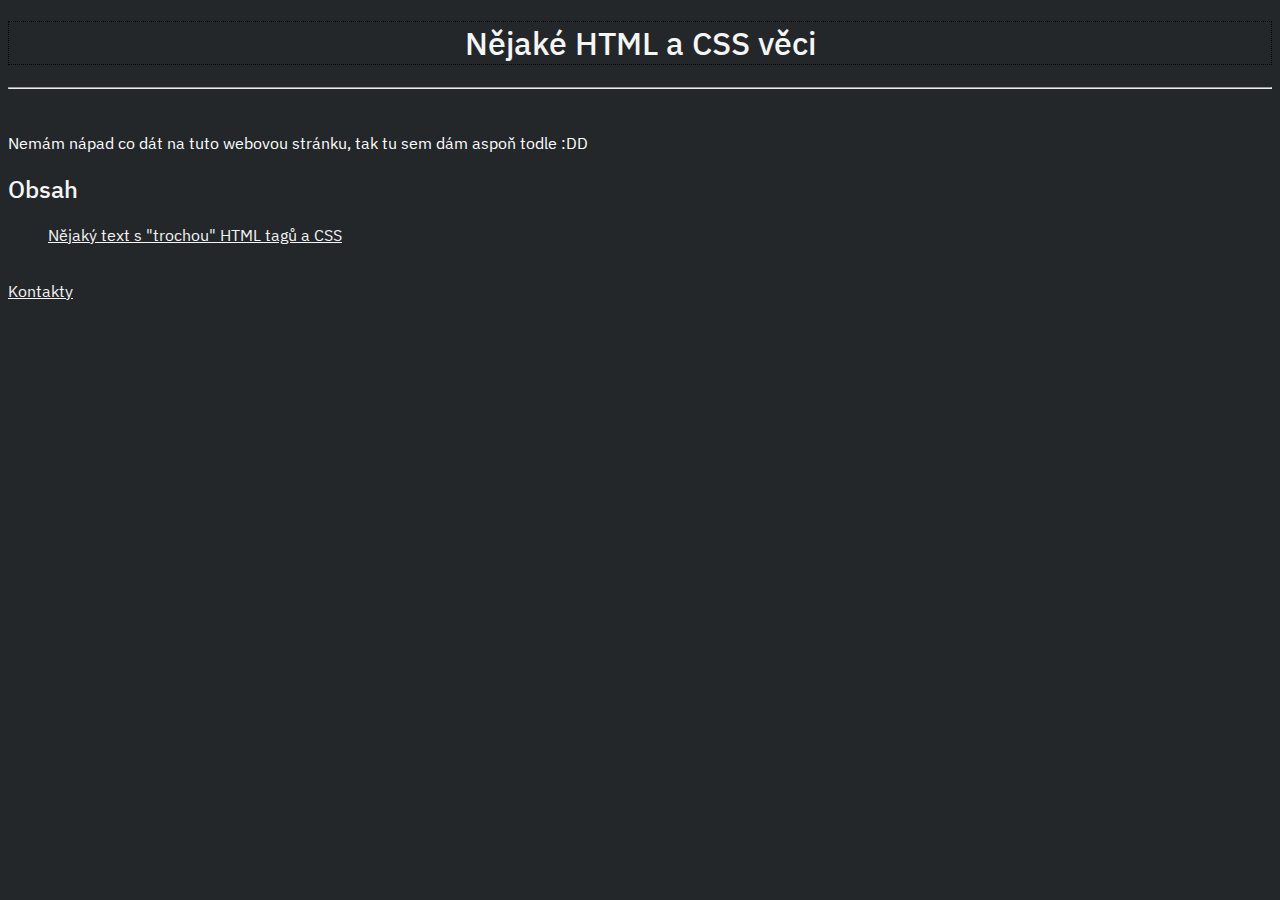
<file: index.html>
<!DOCTYPE html>
<html lang="cs">
    <head>
        <meta charset="UTF-8">
        <meta name="viewport" content="width=device-width, initial-scale=1">
        <meta name="author" content="MIOG_MIOG/Milan">
        <meta name="description" content="Webová stránka, kterou mám vytvořit jako domácí úkol do informatiky, absolutně nevím co mám sem dát, tak tu dám todle lol.">
        <title>Nějaké HTML a CSS věci</title>
        <link rel="icon" type="image/x-icon" href="favicon.png">
        <link rel="stylesheet" type="text/css" href="styles.css" charset="UTF-8">
    </head>
    <body>
        <h1 class="nadpisstranky">Nějaké HTML a CSS věci</h1>
        <hr>
        <br>
        <p>Nemám nápad co dát na tuto webovou stránku, tak tu sem dám aspoň todle :DD</p>
        <h2>Obsah</h2>
        <ol>
            <a href="stranka">Nějaký text s "trochou" HTML tagů a CSS</a>
        </ol>
        <br>
        <a href="kontakt" target="_blank">Kontakty</a>
    </body>
</html>
</file>
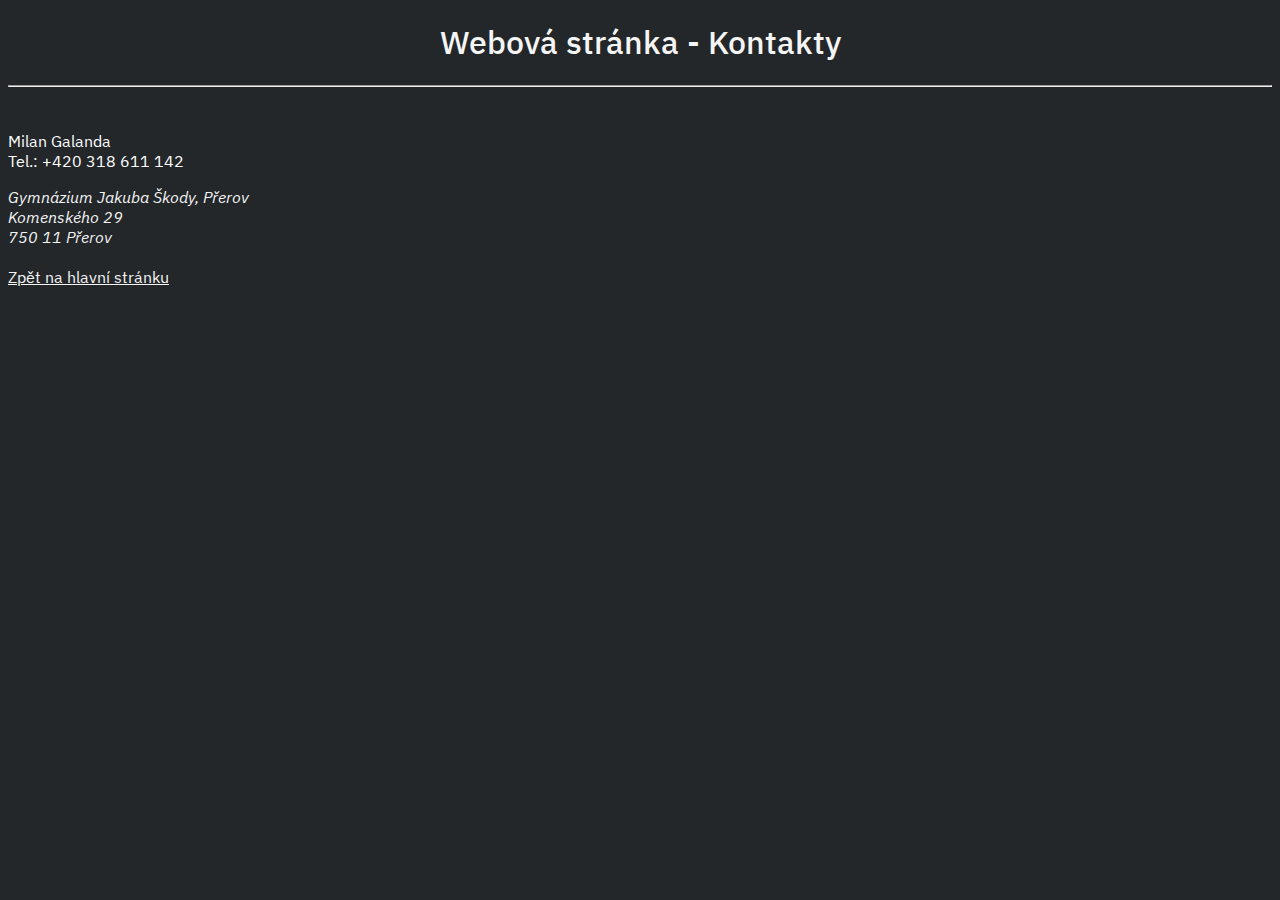
<file: kontakt/index.html>
<!DOCTYPE html>
<html lang="cs">
    <head>
        <meta charset="UTF-8">
        <meta name="viewport" content="width=device-width, initial-scale=1">
        <meta name="author" content="MIOG_MIOG/Milan">
        <meta name="description" content="Webová stránka, kterou mám vytvořit jako domácí úkol do informatiky, tento HTML dokument je pro stránku kontaktů.">
        <title>Webová stránka - Kontakty</title>
        <link rel="icon" type="image/x-icon" href="favicon.png">
        <link rel="stylesheet" type="text/css" href="../styles.css" charset="UTF-8">
    </head>
    <body>
        <h1>Webová stránka - Kontakty</h1>
        <hr>
        <br>
        <p>
            Milan Galanda<br>
            Tel.: +420 318 611 142<!--To není moje telefonní číslo lmfao--><br>
        </p>
        <address><!--To není moje adresa bydliště lolol-->
            Gymnázium Jakuba Škody, Přerov<br>
            Komenského 29<br>
            750 11  Přerov<br>
        </address>

        <br>
        <a href="../">Zpět na hlavní stránku</a>
    </body>
</html>
</file>
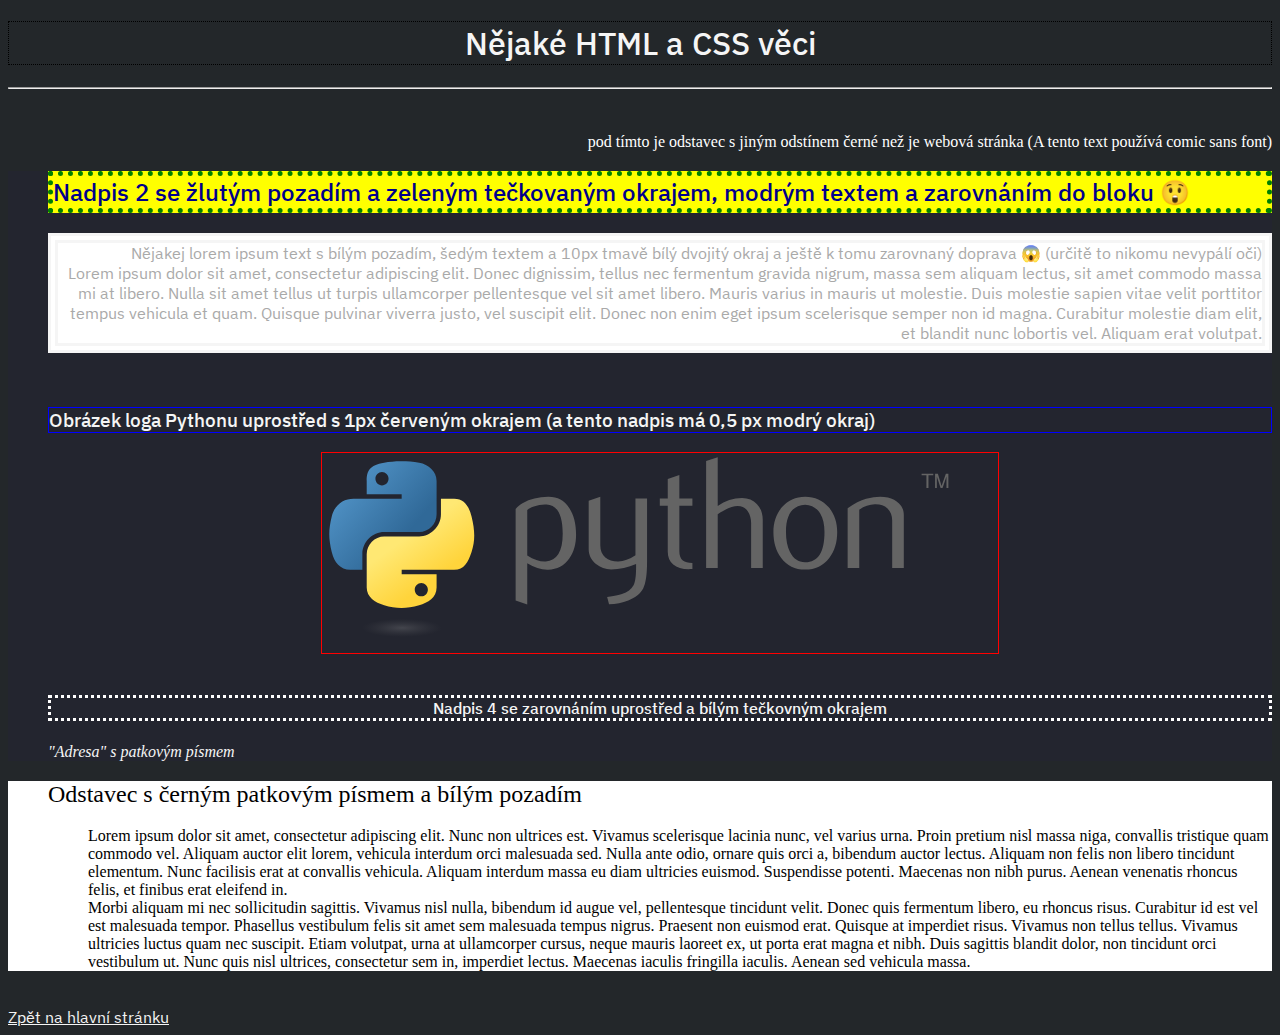
<file: stranka/index.html>
<!DOCTYPE html>
<html lang="cs">
    <head>
        <meta charset="UTF-8">
        <meta name="viewport" content="width=device-width, initial-scale=1">
        <meta name="author" content="MIOG_MIOG/Milan">
        <meta name="description" content="Webová stránka, kterou mám vytvořit jako domácí úkol do informatiky, absolutně nevím co mám sem dát, tak tu dám todle lol, toto je stránka s obsahem">
        <title>Nějaké HTML a CSS věci - Nějaký text s "trochou" HTML tagů a CSS</title>
        <link rel="icon" type="image/x-icon" href="../favicon.png">
        <link rel="stylesheet" type="text/css" href="../styles.css" charset="UTF-8">
    </head>
    <body>
        <h1 class="nadpisstranky">Nějaké HTML a CSS věci</h1>
        <hr>
        <br>
        <p class="blbost4">pod tímto je odstavec s jiným odstínem černé než je webová stránka (A tento text používá comic sans font)</p>
        <ul class="blbost3">
            <h2 class="nadpis2sezlutympozadimazelenymteckovanymokrajemmodrymtextemazarovnanimdobloku">Nadpis 2 se žlutým pozadím a zeleným tečkovaným okrajem, modrým textem a zarovnáním do bloku 😲</h2>
            <p class="blbost2">
                Nějakej lorem ipsum text s bílým pozadím, šedým textem a 10px tmavě bílý dvojitý okraj a ještě k tomu zarovnaný doprava 😱 (určitě to nikomu nevypálí oči)<br>
                Lorem ipsum dolor sit amet, consectetur adipiscing elit. Donec dignissim, tellus nec fermentum gravida nigrum, massa sem aliquam lectus, sit amet commodo massa mi at libero. Nulla sit amet tellus ut turpis ullamcorper pellentesque vel sit amet libero. Mauris varius in mauris ut molestie. Duis molestie sapien vitae velit porttitor tempus vehicula et quam. Quisque pulvinar viverra justo, vel suscipit elit. Donec non enim eget ipsum scelerisque semper non id magna. Curabitur molestie diam elit, et blandit nunc lobortis vel. Aliquam erat volutpat. 
            </p>
            <br>
            <h3 class="zadnablbost2">Obrázek loga Pythonu uprostřed s 1px červeným okrajem (a tento nadpis má 0,5 px modrý okraj)</h3>
            <img src="python-logo-generic.svg" height="200" width="auto" style="margin-left: auto;margin-right: auto;display: block;" alt="obrázek loga Pythonu" class="zadnablbost">
            <br>
            <h4 class="zadnablbost3">Nadpis 4 se zarovnáním uprostřed a bílým tečkovným okrajem</h4>
            <address class="zadnablbost4">"Adresa" s patkovým písmem</address>
        </ul>
        <ul class="bilyodstavec">
            <h2 class="bilyodstavec">Odstavec s černým patkovým písmem a bílým pozadím</h2>
            <ol class="bilyodstavec">
                <p class="bilyodstavec">
                    Lorem ipsum dolor sit amet, consectetur adipiscing elit. Nunc non ultrices est. Vivamus scelerisque lacinia nunc, vel varius urna. Proin pretium nisl massa niga, convallis tristique quam commodo vel. Aliquam auctor elit lorem, vehicula interdum orci malesuada sed. Nulla ante odio, ornare quis orci a, bibendum auctor lectus. Aliquam non felis non libero tincidunt elementum. Nunc facilisis erat at convallis vehicula. Aliquam interdum massa eu diam ultricies euismod. Suspendisse potenti. Maecenas non nibh purus. Aenean venenatis rhoncus felis, et finibus erat eleifend in.<br>
                    Morbi aliquam mi nec sollicitudin sagittis. Vivamus nisl nulla, bibendum id augue vel, pellentesque tincidunt velit. Donec quis fermentum libero, eu rhoncus risus. Curabitur id est vel est malesuada tempor. Phasellus vestibulum felis sit amet sem malesuada tempus nigrus. Praesent non euismod erat. Quisque at imperdiet risus. Vivamus non tellus tellus. Vivamus ultricies luctus quam nec suscipit. Etiam volutpat, urna at ullamcorper cursus, neque mauris laoreet ex, ut porta erat magna et nibh. Duis sagittis blandit dolor, non tincidunt orci vestibulum ut. Nunc quis nisl ultrices, consectetur sem in, imperdiet lectus. Maecenas iaculis fringilla iaculis. Aenean sed vehicula massa. 
                </p>
            </ol>
        </ul>
        <br>
        <a href="../">Zpět na hlavní stránku</a>
    </body>
</html>
</file>
<file: styles.css>
@font-face {
    font-family: "IBM Plex Mono";
    font-style: normal;
    font-weight: 700;
    src: local("IBM Plex Mono Bold"), local("IBMPlexMono-Bold"), url("fonts/IBMPlexMono-Bold.woff2") format("woff2");
  }
  
  @font-face {
    font-family: "IBM Plex Mono";
    font-style: italic;
    font-weight: 700;
    src: local("IBM Plex Mono Bold Italic"), local("IBMPlexMono-BoldItalic"), url("fonts/IBMPlexMono-BoldItalic.woff2") format("woff2");
  }
  
  @font-face {
    font-family: "IBM Plex Mono";
    font-style: italic;
    font-weight: 400;
    src: local("IBM Plex Mono Italic"), local("IBMPlexMono-Italic"), url("fonts/IBMPlexMono-Italic.woff2") format("woff2");
  }
  
  @font-face {
    font-family: "IBM Plex Mono";
    font-style: normal;
    font-weight: 400;
    src: local("IBM Plex Mono"), local("IBMPlexMono"), url("fonts/IBMPlexMono-Regular.woff2") format("woff2");
  }
  
  @font-face {
    font-family: "IBM Plex Sans";
    font-style: normal;
    font-weight: 700;
    src: local("IBM Plex Sans Bold"), local("IBMPlexSans-Bold"), url("fonts/IBMPlexSans-Bold.woff2") format("woff2");
  }
  
  @font-face {
    font-family: "IBM Plex Sans";
    font-style: italic;
    font-weight: 700;
    src: local("IBM Plex Sans Bold Italic"), local("IBMPlexSans-BoldItalic"), url("fonts/IBMPlexSans-BoldItalic.woff2") format("woff2");
  }
  
  @font-face {
    font-family: "IBM Plex Sans";
    font-style: normal;
    font-weight: 500;
    src: local("IBM Plex Sans Medm"), local("IBMPlexSans-Medm"), url("fonts/IBMPlexSans-Medium.woff2") format("woff2");
  }
  
  @font-face {
    font-family: "IBM Plex Sans";
    font-style: italic;
    font-weight: 500;
    src: local("IBM Plex Sans Medm Italic"), local("IBMPlexSans-MedmItalic"), url("fonts/IBMPlexSans-MediumItalic.woff2") format("woff2");
  }
  
  @font-face {
    font-family: "IBM Plex Sans";
    font-style: normal;
    font-weight: 450;
    src: local("IBM Plex Sans Text"), local("IBMPlexSans-Text"), url("fonts/IBMPlexSans-Text.woff2") format("woff2");
  }
  
  @font-face {
    font-family: "IBM Plex Sans";
    font-style: italic;
    font-weight: 450;
    src: local("IBM Plex Sans Text Italic"), local("IBMPlexSans-TextItalic"), url("fonts/IBMPlexSans-TextItalic.woff2") format("woff2");
  }
  
  @font-face {
    font-family: "IBM Plex Sans";
    font-style: italic;
    font-weight: 400;
    src: local("IBM Plex Sans Italic"), local("IBMPlexSans-Italic"), url("fonts/IBMPlexSans-Italic.woff2") format("woff2");
  }
  
  @font-face {
    font-family: "IBM Plex Sans";
    font-style: normal;
    font-weight: 400;
    src: local("IBM Plex Sans"), local("IBMPlexSans"), url("fonts/IBMPlexSans-Regular.woff2") format("woff2");
  }
  
  body {
    font-family: "IBM Plex Sans", sans-serif;
    background:#23272a;
    color: white;
  }

  h1 {
    font-family: "IBM Plex Sans", sans-serif;
    font-weight: 500;
    text-align: center;
    color: whitesmoke;
  }

  h2, h3, h4, h5, h6 {
    font-family: "IBM Plex Sans", sans-serif;
    font-weight: 500;
    color: whitesmoke;
  }
  
  table,
  pre,
  code {
    font-family: "IBM Plex Mono", monospace;
    font-size: 14px;
  }
  
  hr {
    color: whitesmoke;
  }
  
  address {
    color: whitesmoke;
  }
  
  a {
    color: whitesmoke;
  }
  
  img {
    text-align: center;
  }

  .normal {
    text-align: left;
  }

  .nadpis2sezlutympozadimazelenymteckovanymokrajemmodrymtextemazarovnanimdobloku {
    text-align: justify;
    background-color: yellow;
    color: darkblue;
    border: 5px green dotted;
  }

  .blbost2 {
    text-align: right;
    background-color: white;
    color: darkgray;
    border: 10px whitesmoke double;
  }

  .blbost3 {
    background-color: #23252f;
  }
  
  .blbost4 {
    text-align: end;
    font-family: “Comic Sans MS”, “Comic Sans”, cursive;
  }

  .zadnablbost {
    border: 1px red solid;
  }

  .zadnablbost2 {
    border: 0.5px blue solid;
  }

  .nadpisstranky {
    border: 0.5px black dotted;
  }

  .zadnablbost3 {
    border: 3px white dotted;
    text-align: center;
  }

  .zadnablbost4 {
    font-family: serif;
  }

  .bilyodstavec {
    background-color: white;
    color: black;
    font-family: serif
  }
</file>
